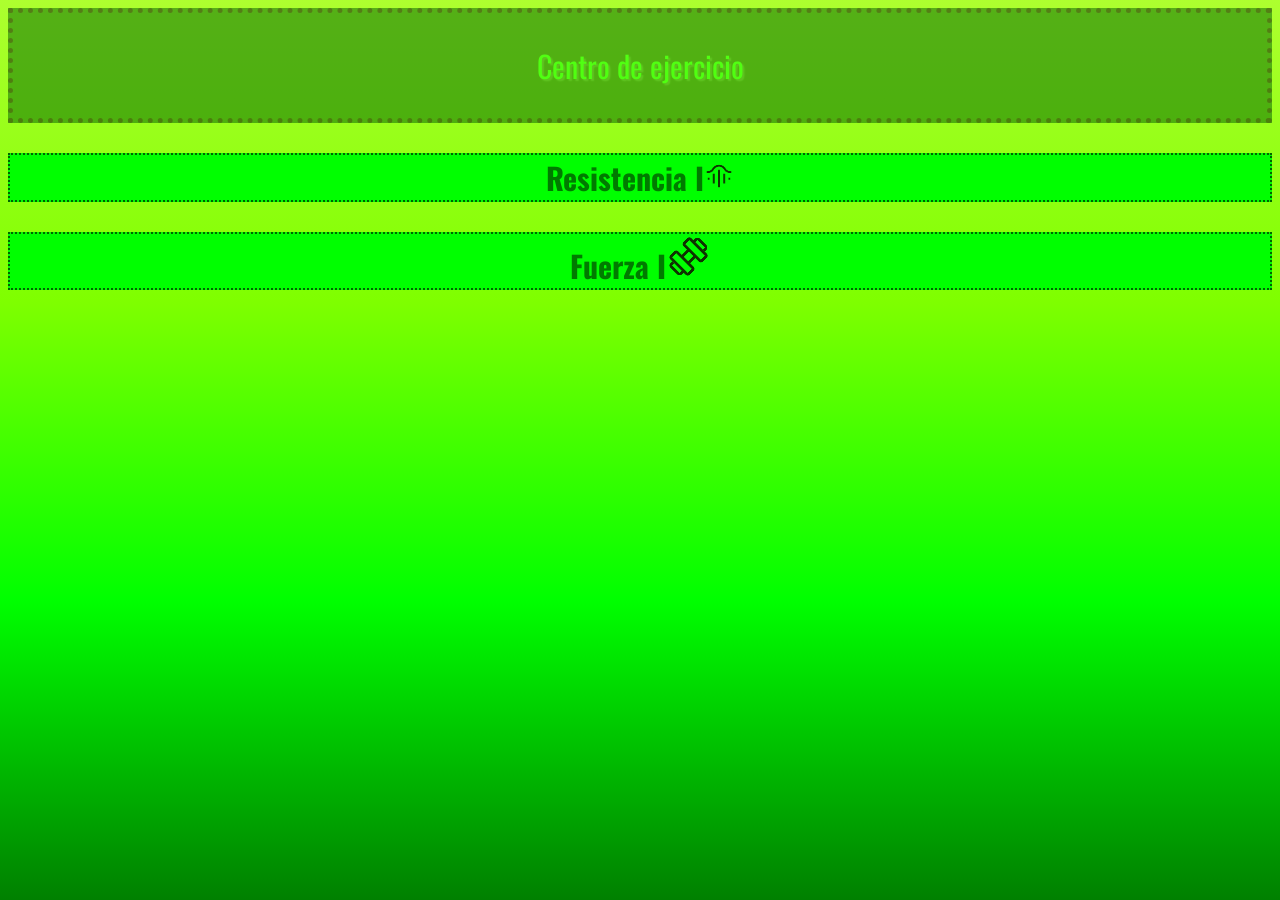
<file: index.html>
<!DOCTYPE html>
<html lang="es">
     <link rel="stylesheet" href="style.css">
<head>
        <link rel="preconnect" href="https://fonts.googleapis.com">
<link rel="preconnect" href="https://fonts.gstatic.com" crossorigin>
<link href="https://fonts.googleapis.com/css2?family=Bungee&family=Oswald:wght@200..700&family=Press+Start+2P&display=swap" rel="stylesheet">
<link rel="preconnect" href="https://fonts.googleapis.com">
<link rel="preconnect" href="https://fonts.gstatic.com" crossorigin>
<link href="https://fonts.googleapis.com/css2?family=Bungee&family=Oswald:wght@200..700&family=Press+Start+2P&display=swap" rel="stylesheet">    
      <link rel="icon" type="image/png" href="logo.png">
    <meta charset="UTF-8">
    <meta name="viewport" content="width=device-width, initial-scale=1.0">
    <title>Menu/Centro de ejercicio</title>
</head>
<body>
<div align="center">
<div class="ejercicio">
<p>Centro de ejercicio</p>
</div>
<a href="index1.html"><h3>Resistencia I<img src="resistencia.png" height="30px"></h3></a>
<a href="index2.html"><h3>Fuerza I<img src="fuerza.png" heigth="30px"></h3></a>
</div>

</body>
</html>
</file>
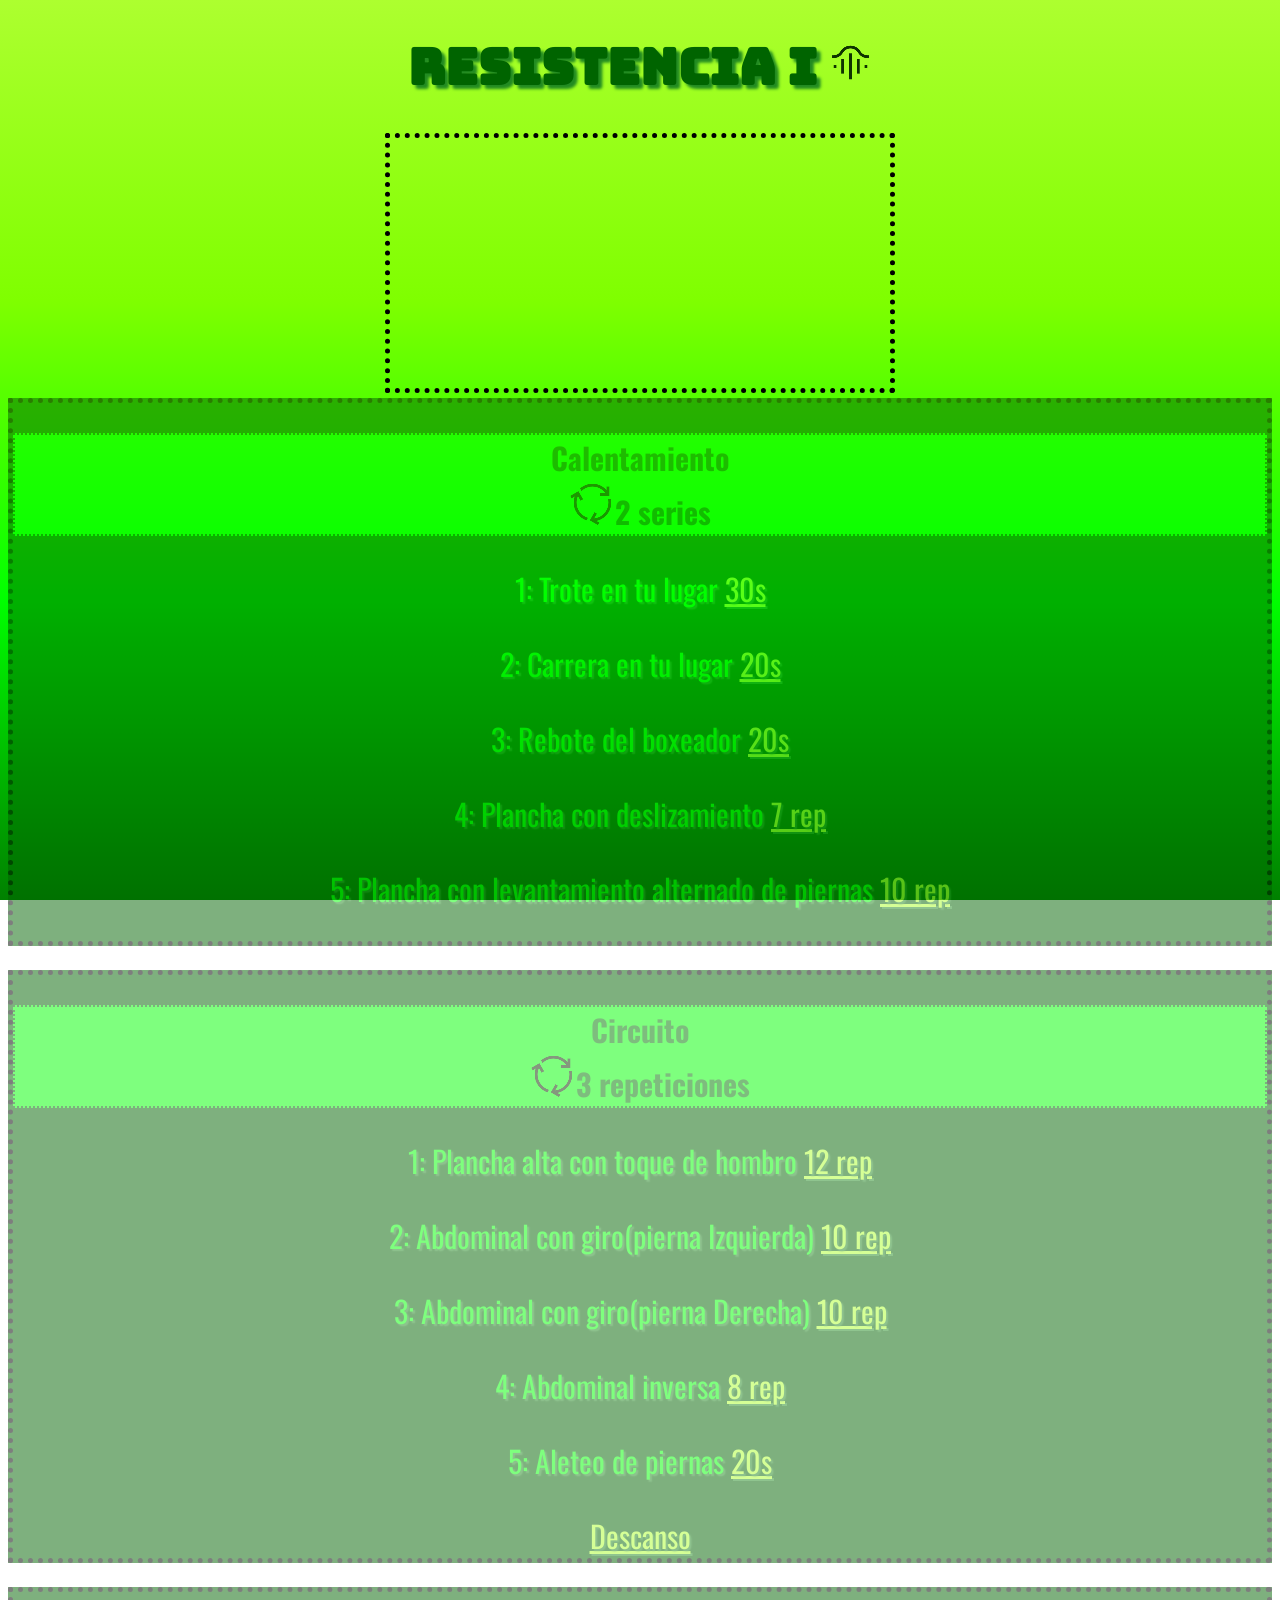
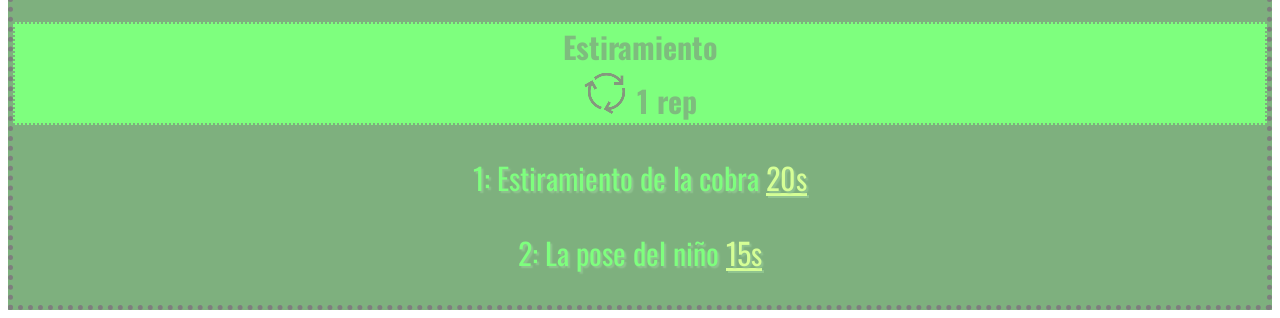
<file: index1.html>
<!DOCTYPE html>
<html lang="es">
<head>
 <link rel="icon" href="R.png" type="image/png">
    <link rel="stylesheet" href="style.css">
    <link rel="preconnect" href="https://fonts.googleapis.com">
<link rel="preconnect" href="https://fonts.gstatic.com" crossorigin>
<link href="https://fonts.googleapis.com/css2?family=Bungee&family=Oswald:wght@200..700&family=Press+Start+2P&display=swap" rel="stylesheet">
<link rel="preconnect" href="https://fonts.googleapis.com">
<link rel="preconnect" href="https://fonts.gstatic.com" crossorigin>
<link href="https://fonts.googleapis.com/css2?family=Bungee&family=Oswald:wght@200..700&family=Press+Start+2P&display=swap" rel="stylesheet">    
<meta charset="UTF-8">
    <meta name="viewport" content="width=device-width, initial-scale=1.0">
    <title>Resistencia I</title>
</head>
<body>
<div align="center">
    <h1>Resistencia I <img src="resistencia.png"></h1>
<iframe src="https://alanwebsites.github.io/cronometro/" height="250px" width="500px"></iframe>
<div class="ejercicio">
<h3>Calentamiento<br><img src="rep.png">2 series</h3>
<p>1: Trote en tu lugar <u>30s</u></p>
<p>2: Carrera en tu lugar <u>20s</u></p>
<p>3: Rebote del boxeador <u>20s</u></p>
<p>4: Plancha con deslizamiento <u>7 rep</u></p>
<p>5: Plancha con levantamiento alternado de piernas <u>10 rep</u></p>
</div><br>
<div class="ejercicio">
<h3>Circuito<br> <img src="rep.png">3 repeticiones</h3>
<p>1: Plancha alta con toque de hombro <u>12 rep</u></p>
<p>2: Abdominal con giro(pierna Izquierda) <u>10 rep</u></p>
<p>3: Abdominal con giro(pierna Derecha) <u>10 rep</u></p>
<p>4: Abdominal inversa <u>8 rep</u></p>
<p>5: Aleteo de piernas <u>20s</u></p>
<u>Descanso</u>
</div><br>
<div class="ejercicio">
    <h3>Estiramiento<br><img src="rep.png"> 1 rep</h3>
<p>1: Estiramiento de la cobra <u>20s</u></p>
<p>2: La pose del niño <u>15s</u></p>
</div>
</div align>
</body>
</html>
</file>
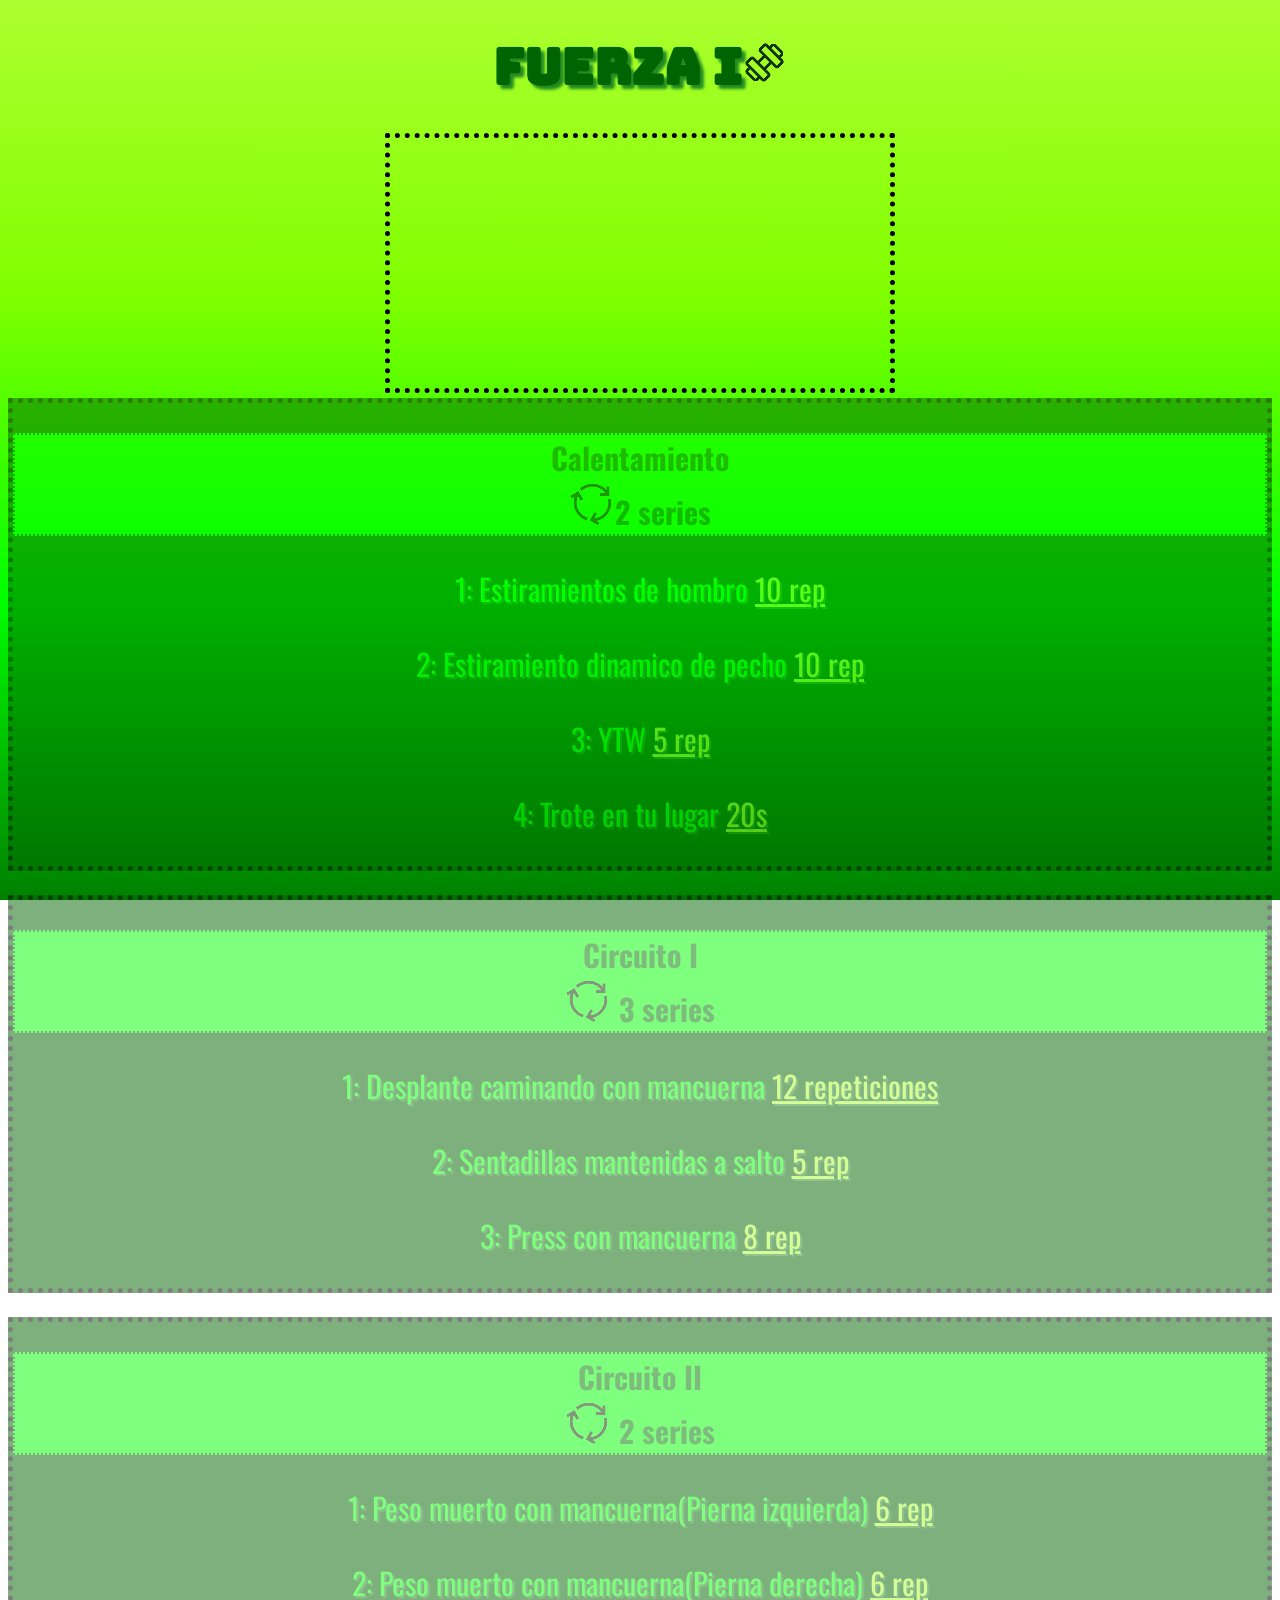
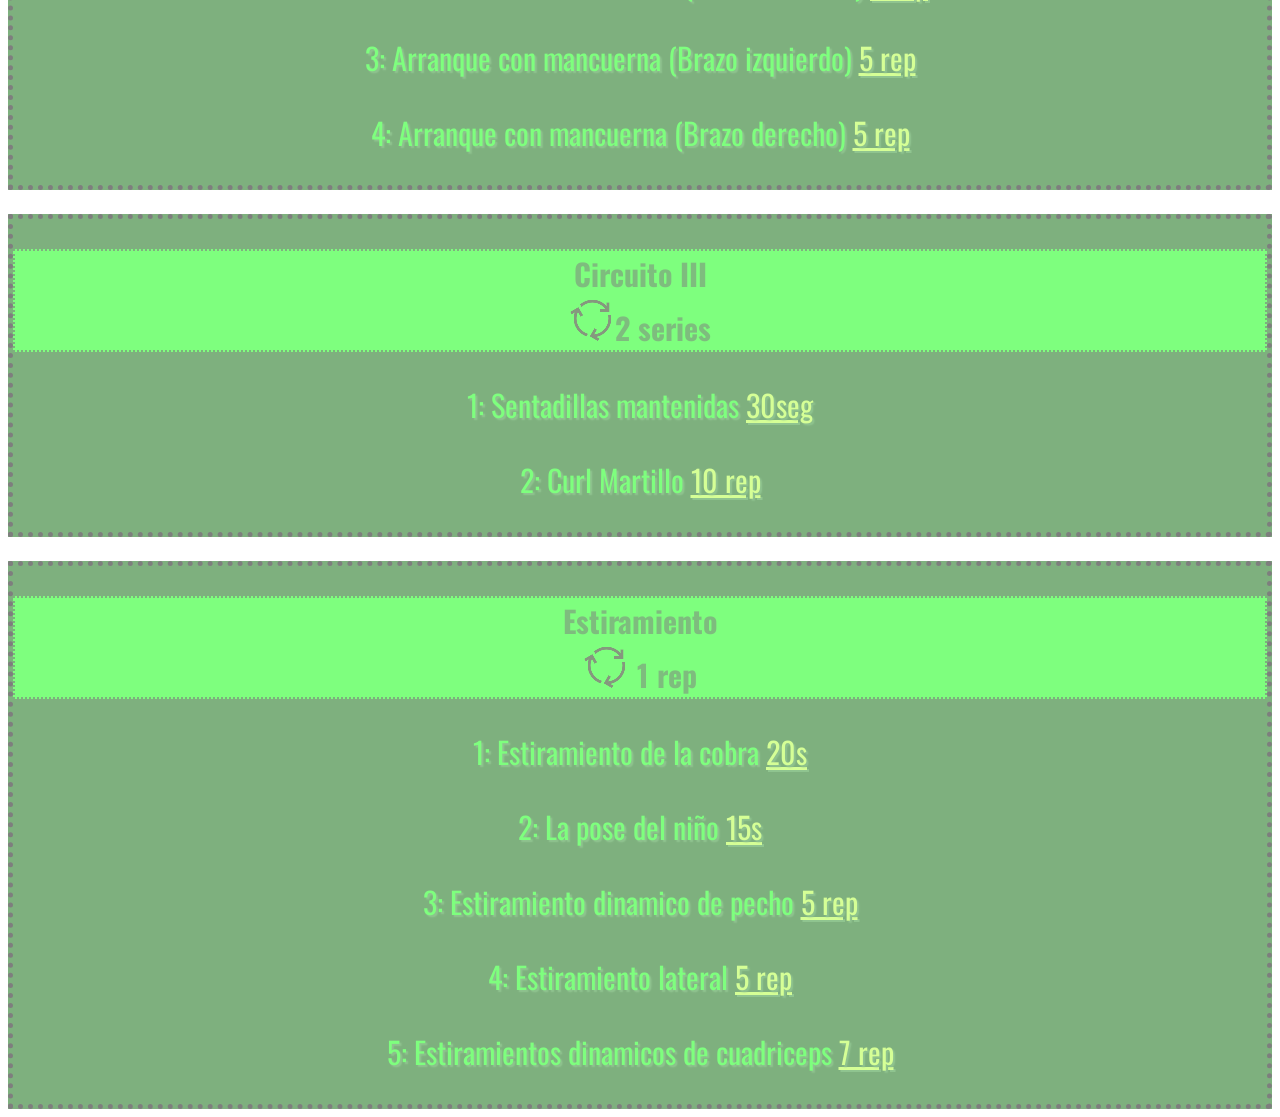
<file: index2.html>
<!DOCTYPE html>
<html lang="es">
<head>
 <link rel="icon" href="f.png" type="image/png">
    <link rel="stylesheet" href="style.css">
    <link rel="preconnect" href="https://fonts.googleapis.com">
<link rel="preconnect" href="https://fonts.gstatic.com" crossorigin>
<link href="https://fonts.googleapis.com/css2?family=Bungee&family=Oswald:wght@200..700&family=Press+Start+2P&display=swap" rel="stylesheet">
<link rel="preconnect" href="https://fonts.googleapis.com">
<link rel="preconnect" href="https://fonts.gstatic.com" crossorigin>
<link href="https://fonts.googleapis.com/css2?family=Bungee&family=Oswald:wght@200..700&family=Press+Start+2P&display=swap" rel="stylesheet">    
<meta charset="UTF-8">
    <meta name="viewport" content="width=device-width, initial-scale=1.0">
    <title>Fuerza I</title>
</head>
<body>
<div align="center">
<h1>Fuerza I<img src="fuerza.png"></h1>
<iframe src="https://alanwebsites.github.io/cronometro/" height="250px" width="500px"></iframe>
<div class="ejercicio">
<h3>Calentamiento<br><img src="rep.png">2 series</h3>
<p>1: Estiramientos de hombro <u>10 rep</u></p>
<p>2: Estiramiento dinamico de pecho <u>10 rep</u></p>
<p>3: YTW <u>5 rep</u></p>
<p>4: Trote en tu lugar <u>20s</u></p>
</div><br>

<div class="ejercicio">
<h3>Circuito I<br><img src="rep.png"> 3 series</h3>
<p>1: Desplante caminando con mancuerna <u>12 repeticiones</u></p>
<p>2: Sentadillas mantenidas a salto <u>5 rep</u></p>
<p>3: Press con mancuerna <u>8 rep</u></p>
</div><br>

<div class="ejercicio">
<h3>Circuito II<br><img src="rep.png"> 2 series</h3>
<p>1: Peso muerto con mancuerna(Pierna izquierda) <u>6 rep</u></p>
<p>2: Peso muerto con mancuerna(Pierna derecha) <u>6 rep</u></p>
<p>3: Arranque con mancuerna (Brazo izquierdo) <u>5 rep</u></p>
<p>4: Arranque con mancuerna (Brazo derecho) <u>5 rep</u></p>
</div><br>

<div class="ejercicio">
<h3>Circuito III<br><img src="rep.png">2 series</h3>
<p>1: Sentadillas mantenidas <u>30seg</u></p>
<p>2: Curl Martillo <u>10 rep</u></p>
</div><br>

<div class="ejercicio">
<h3>Estiramiento<br><img src="rep.png"> 1 rep</h3>
<p>1: Estiramiento de la cobra <u>20s</u></p>
<p>2: La pose del niño <u>15s</u></p>
<p>3: Estiramiento dinamico de pecho <u>5 rep</u></p>
<p>4: Estiramiento lateral <u> 5 rep</u></p>
<p>5: Estiramientos dinamicos de cuadriceps <u>7 rep</u></p>
</div>
</div align>
</body>
</html>
</file>
<file: style.css>
body{
        font-family: "Oswald";
        background:linear-gradient(greenyellow,chartreuse,lime,green);
        background-attachment: fixed;
        background-repeat: no-repeat;
    }
    p{
   color:lime;
font-size:30px;
text-shadow: 2px 2px 1.5px forestgreen;        
    }

u{
     color:greenyellow;
font-size:30px;
text-shadow: 2px 2px 1.5px forestgreen;        
 
}
a{
text-decoration:none;
}
    h1{
        font-family:"Bungee";
        color:darkgreen;
font-size:50px;
text-shadow: 4px 4px 3px forestgreen;
    }
    .ejercicio{
border:dotted 5px black;
opacity:50%;
background-color: darkgreen;
    }
iframe{
border:dotted black 5px;
overflow:hidden;
}
h3{
    color:rgb(0, 123, 0);
font-size:30px;
background-color: lime;
border:dotted darkgreen 2px;
}
</file>
